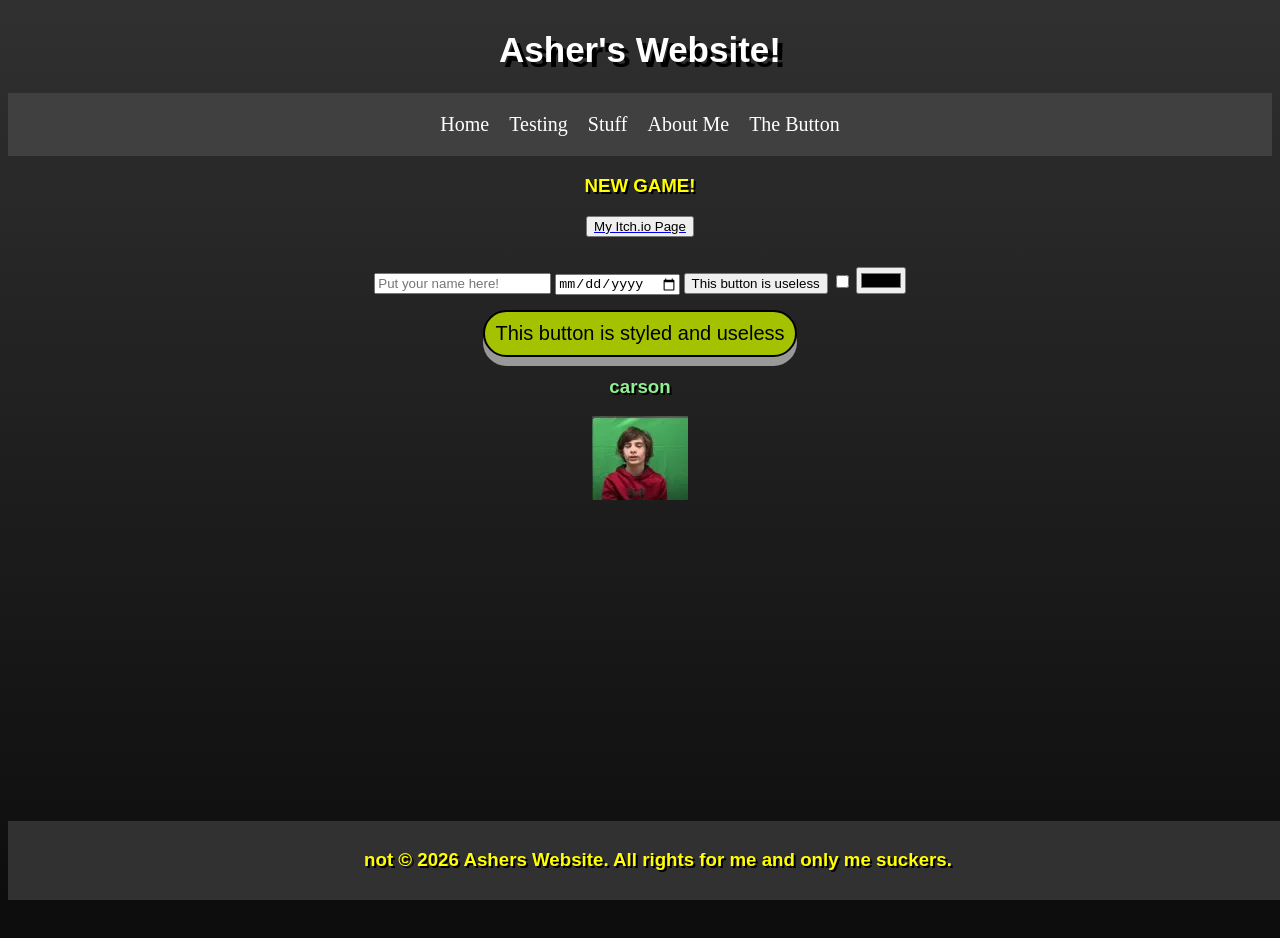
<file: index.html>
<!DOCTYPE html>
<html lang="en">
  <head>
    <meta charset="UTF-8">
    <title>Asher's Website</title>
    <link rel="stylesheet" href="css/style.css">
    <link rel="icon" href="images/favicon.ico">
  </head>
  <body>

    <h1>Asher's Website!</h1>

    <nav class="nav-bar">
      <ul>
        <li><a href="index.html">Home</a></li>
        <li><a href="testing.html">Testing</a></li>
        <li><a href="stuff.html">Stuff</a></li>
        <li><a href="about.html">About Me</a></li>
        <li><a href="button.html">The Button</a></li>
      </ul>
    </nav>

    <h3>NEW GAME!</h3>
    <a href="https://rasher0.itch.io" target="_blank">
      <button class="itchButton">My Itch.io Page</button>
    </a>

    <div class="randomInputs">
      <input type="text" placeholder="Put your name here!">
      <input type="date">
      <input type="button" value="This button is useless">
      <input type="checkbox" unchecked>
      <input type="color">
    </div>
    <button class="styledbtn">This button is styled and useless</button>

    <div> 
      <h3 class="carsonTitle">carson</h3>
      <img src="images/CARSON.png" width="96" height="84" class="carsonPicture">
    </div>

    <footer>
      <h3>not © 2026 Ashers Website. All rights for me and only me suckers.</h3>
    </footer>
  </body>
</html>
</file>
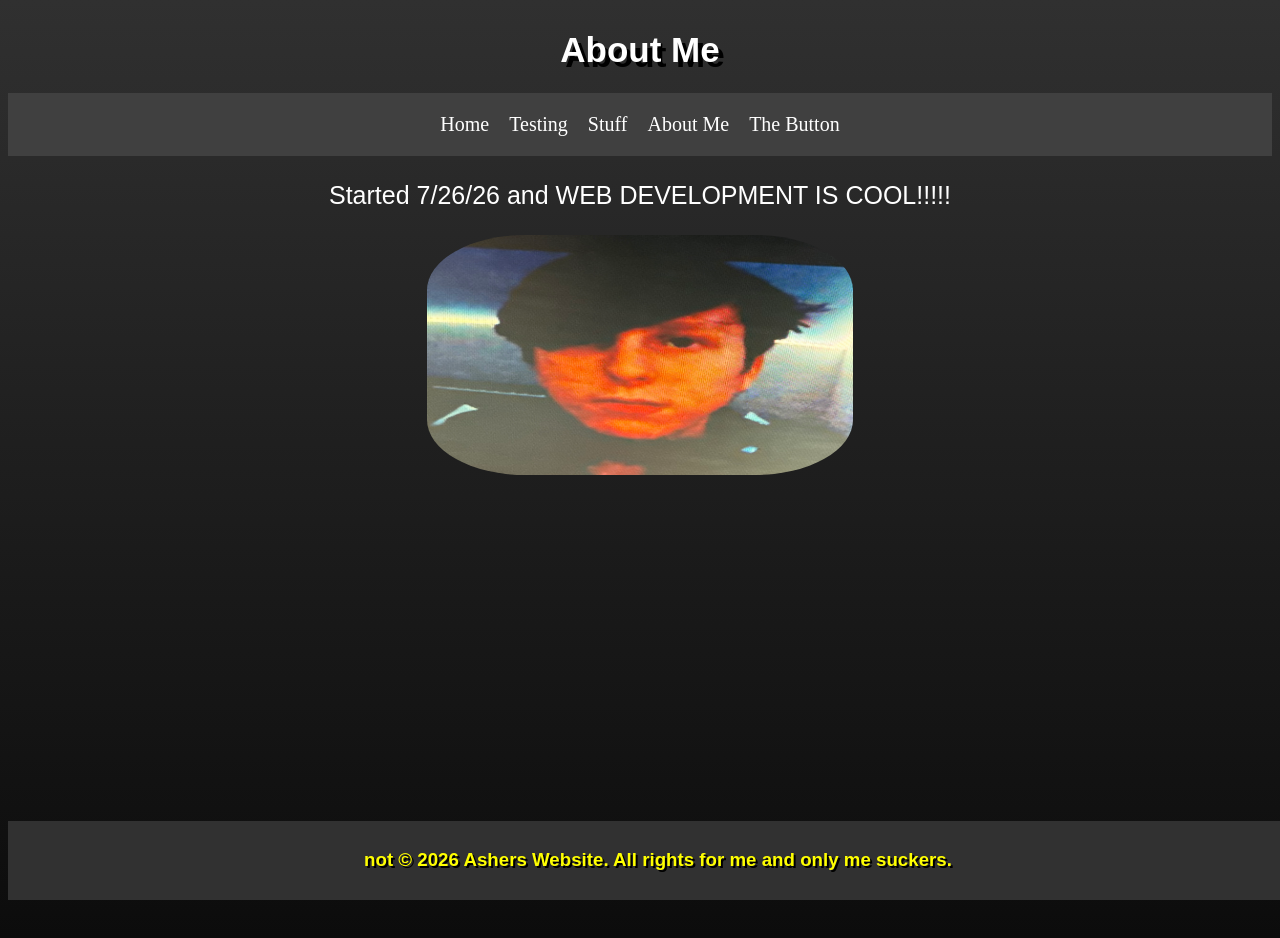
<file: about.html>
<!DOCTYPE html>
<html lang="en">
  <head>
    <meta charset="UTF-8">
    <title>About Me</title>
    <link rel="stylesheet" href="css/style.css">
    <link rel="icon" href="images/favicon.ico">
  </head>
  <body>

    <h1>About Me</h1>

<nav class="nav-bar">
    <ul>
        <li><a href="index.html">Home</a></li>
        <li><a href="testing.html">Testing</a></li>
        <li><a href="stuff.html">Stuff</a></li>
        <li><a href="about.html">About Me</a></li>
        <li><a href="button.html">The Button</a></li>
    </ul>
</nav>

    <p class="about">
      Started 7/26/26 and WEB DEVELOPMENT IS COOL!!!!!
    </p>

    <div>
      <img src="images/asher.jpeg" width="426" height="240" class="chipGif">
    </div>


    <footer>
      <h3>not © 2026 Ashers Website. All rights for me and only me suckers.</h3>
    </footer>
  </body>
</html>
</file>
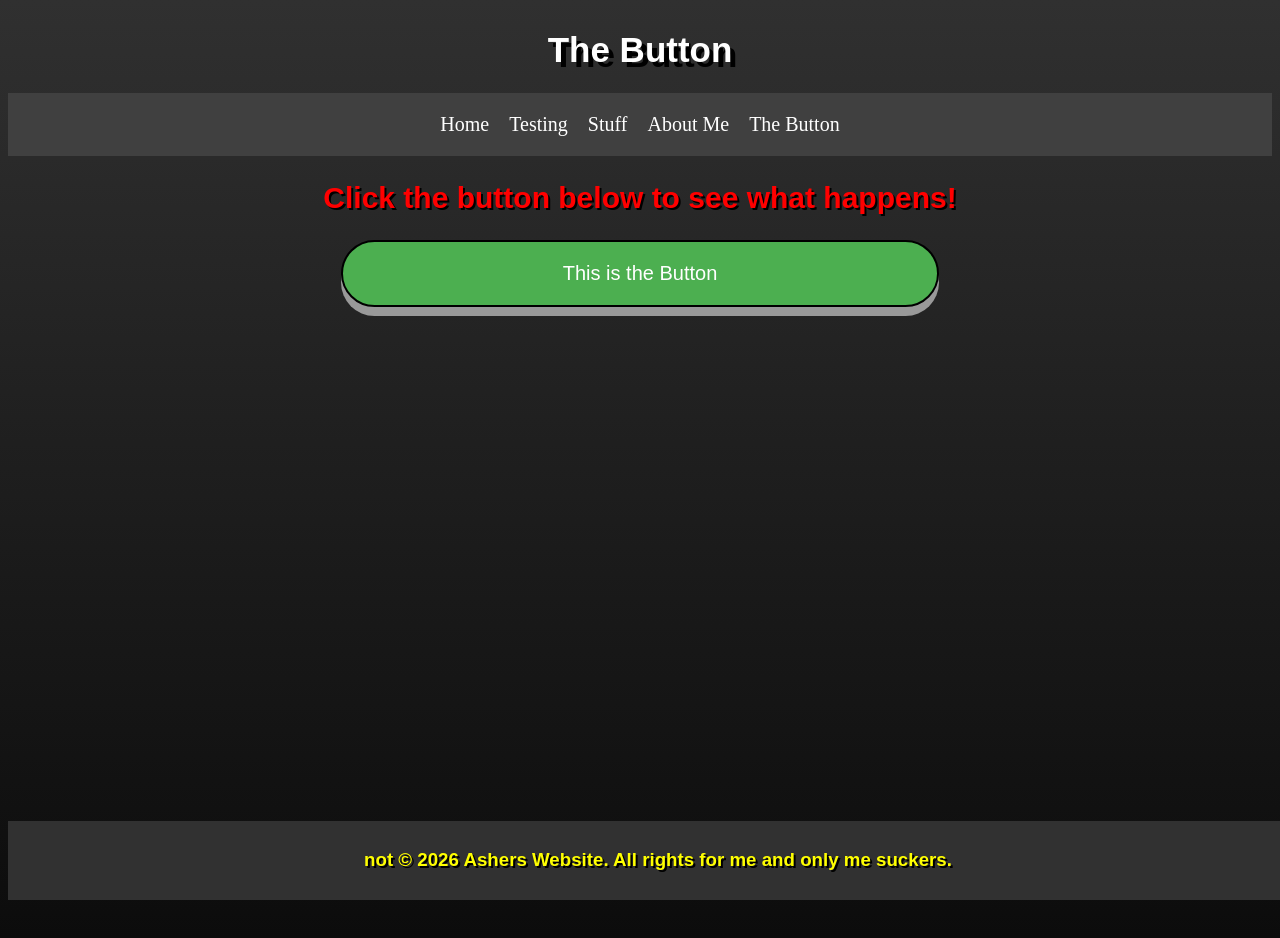
<file: button.html>
<!DOCTYPE html>
<html lang="en">
  <head>
    <meta charset="UTF-8">
    <title>The Button</title>
    <link rel="stylesheet" href="css/style.css">
    <link rel="icon" href="images/favicon.ico">
  </head>
  <body>

    <h1>The Button</h1>

<nav class="nav-bar">
    <ul>
        <li><a href="index.html">Home</a></li>
        <li><a href="testing.html">Testing</a></li>
        <li><a href="stuff.html">Stuff</a></li>
        <li><a href="about.html">About Me</a></li>
        <li><a href="button.html">The Button</a></li>
    </ul>
</nav>

    <h2>Click the button below to see what happens!</h2>

    <button class="theButton">This is the Button</button>

    <footer>
      <h3>not © 2026 Ashers Website. All rights for me and only me suckers.</h3>
    </footer>
  </body>
</html>
</file>
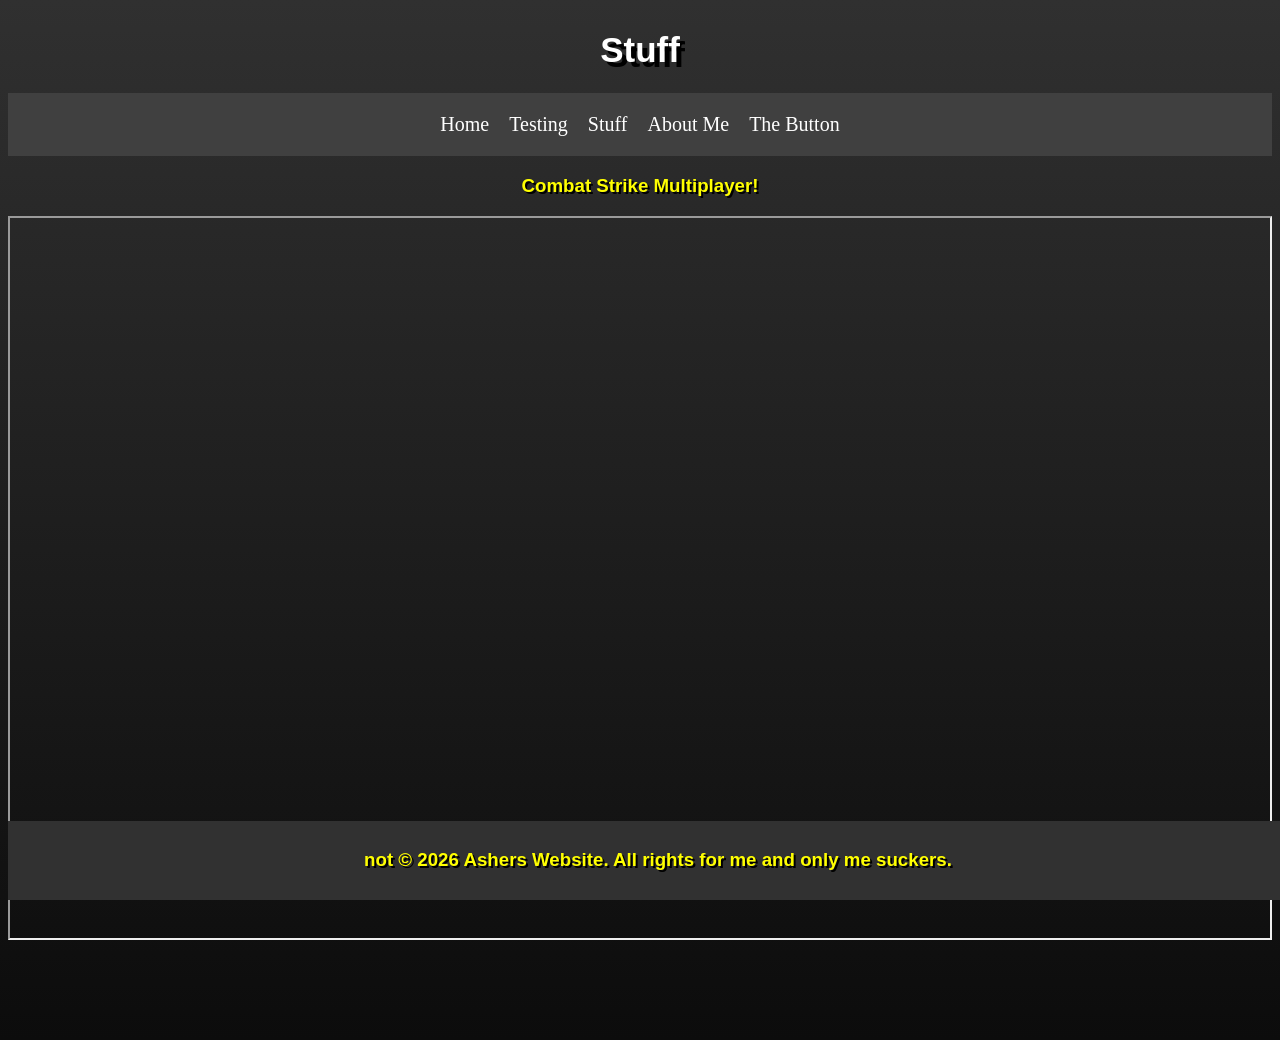
<file: stuff.html>
<!DOCTYPE html>
<html lang="en">
  <head>
    <meta charset="UTF-8">
    <title>Stuff</title>
    <link rel="stylesheet" href="css/style.css">
    <link rel="icon" href="images/favicon.ico">
  </head>
  <body>

    <h1>Stuff</h1>

<nav class="nav-bar">
    <ul>
        <li><a href="index.html">Home</a></li>
        <li><a href="testing.html">Testing</a></li>
        <li><a href="stuff.html">Stuff</a></li>
        <li><a href="about.html">About Me</a></li>
        <li><a href="button.html">The Button</a></li>
    </ul>
</nav>

  <h3>Combat Strike Multiplayer!</h3>

  <div class="game1"> 
    <iframe
        src="https://www.y8.com/embed/combat_strike_multiplayer" 
        allowfullscreen width="1280" height="720">
    </iframe>
  </div>
  


    <footer>
      <h3>not © 2026 Ashers Website. All rights for me and only me suckers.</h3>
    </footer>
  </body>
</html>
</file>
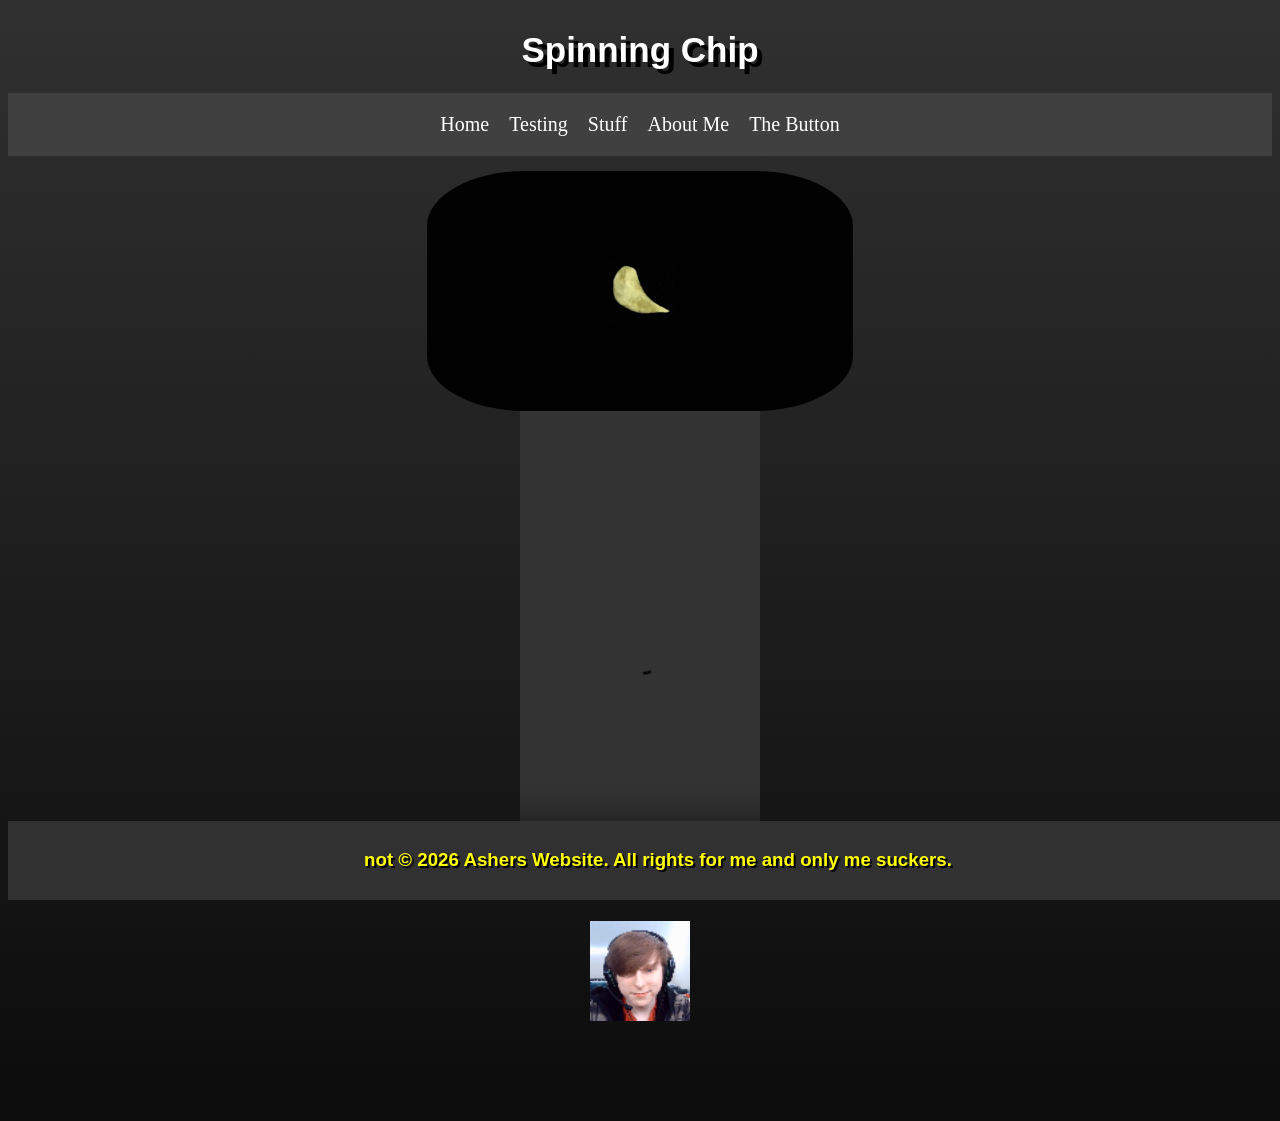
<file: testing.html>
<!DOCTYPE html>
<html lang="en">
  <head>
    <meta charset="UTF-8">
    <title>Testing</title>
    <link rel="stylesheet" href="css/style.css">
    <link rel="icon" href="images/favicon.ico">
  </head>
  <body>

    <h1>Spinning Chip</h1>
    
    <nav class="nav-bar">
      <ul>
        <li><a href="index.html">Home</a></li>
        <li><a href="testing.html">Testing</a></li>
        <li><a href="stuff.html">Stuff</a></li>
        <li><a href="about.html">About Me</a></li>
        <li><a href="button.html">The Button</a></li>
      </ul>
    </nav>

    <div>
      <img src="images/chip.gif" width="426" height="240" class="chipGif">
    </div>


    <div> 
      <video width="240" height="480" controls class="video">
            <source src="videos/Dog.mp4" type="video/mp4">
            Your browser does not support the video tag.
          </video>
    </div>

    <div>
      <img src="images/AsherLowRes.png" width="100" height="100" class="AshLowRes">
    </div>

    <footer>
      <h3>not © 2026 Ashers Website. All rights for me and only me suckers.</h3>
    </footer>
  </body>
</html>
</file>
<file: css/style.css>
/* HIDDEN STUFF */
body { 
  background-image: linear-gradient(to top, rgb(12, 12, 12), rgb(48, 48, 48));
  min-height: 100vh;
  min-height: 100dvh;
}

/* Every Page STUFF */
h1 {
  text-align: center;
  text-shadow: 5px 5px rgb(0, 0, 0);
  color: white;
  font-size: 35px;
  font-weight: heavy;
  font-family: Verdana, Geneva, Tahoma, sans-serif;
  margin-top: 30px;
}
h2 {
  text-shadow: 2px 2px rgb(0, 0, 0);
  color: red;
  font-family : Verdana, Geneva, Tahoma, sans-serif;
  text-align: center;
  font-size: 30px;
}
h3 {
  text-shadow: 2px 2px rgb(0, 0, 0);
  color: yellow;
  font-family: Verdana, Geneva, Tahoma, sans-serif;
  text-align: center;
}
footer {
  background-color: #313131;
  text-align: center;
  padding: 10px;
  position: fixed;
  bottom: 0;
  width: 100%;
}
/* Every Page STUFF END */

/* Navigation Bar */
.nav-bar ul{
  list-style-type: none;
  background-color: hsl(0, 0%, 25%);
  padding: 10px;
  margin: 0px;
  overflow: hidden;
  display: flex;
  justify-content: center;
}
.nav-bar a{
  color: white;
  text-decoration: none;
  padding: 10px;
  font-size: 20px;
  display: flex;
  text-align: center;
  align-items: center;
  justify-content: center;
}
.nav-bar a:hover{
  background-color: hsl(0, 0%, 10%);
}
.nav-bar li{
  float: left;
}
/* Navigation Bar END */



/* Home Page */
.itchButton {
  display: block;
  margin-left: auto;
  margin-right: auto;

}

.randomInputs {
  text-align: center;
  margin-top: 30px;
  margin-bottom: 15px;
}

.styledbtn {
  padding: 10px;
  font-size: 20px;
  cursor: pointer;
  outline: none;
  color: #000000;
  background-color: #a5c200;
  border: 2px solid #000000;
  border-radius: 100px;
  box-shadow: 0 9px #999;
  margin-top: 15px;
  margin-bottom: 15px;
  margin-left: auto;
  margin-right: auto;
  display: block;
  cursor: pointer;
}
.styledbtn:hover {
  background-color: #788d00
}
.styledbtn:active {
  background-color: #788d00;
  box-shadow: 0 5px #666;
  transform: translateY(4px);
}

.carsonTitle {
  color: lightgreen;
  font-family: Verdana, Geneva, Tahoma, sans-serif;
}
.carsonPicture {
  display: block;
  margin-left: auto;
  margin-right: auto;
}
/* Home Page END */



/* Testing Page */
.chipGif {
  margin-top: 15px;
  border-radius: 23%;
  display: block;
  margin-left: auto;
  margin-right: auto;
}
.video {
  display: block;
  margin-left: auto;
  margin-right: auto;
  margin-bottom: 30px;
}
.AshLowRes {
  margin-bottom: 100px;
  display: block;
  margin-left: auto;
  margin-right: auto;
}
/* Testing Page END */



/* Stuff Page */
.game1 {
  margin-top: 10px;
  margin-bottom: 100px;
  border: none;
  display: flex;
  justify-content: center;
}
/* Stuff Page END */



/* About Me Page END */
.about {
  text-align: center;
  color: white;
  font-family: Verdana, Geneva, Tahoma, sans-serif;
  font-size: 25px
}
/* About Me Page END */



/* The Button Page */
.theButton {
  padding: 20px 220px;
  font-size: 20px;
  cursor: pointer;
  outline: none;
  color: #ffffff;
  background-color: #4CAF50;
  border: 2px solid #000000;
  border-radius: 100px;
  box-shadow: 0 9px #999;
  margin-top: 15px;
  margin-bottom: 15px;
  margin-left: auto;
  margin-right: auto;
  display: block;
  cursor: pointer;
  margin-bottom: 1000px;
}
.theButton:hover {
  background-color: #316933
}
.theButton:active {
  background-color: #316933;
  box-shadow: 0 5px #666;
  transform: translateY(4px);
}
/* The Button Page END */
</file>
